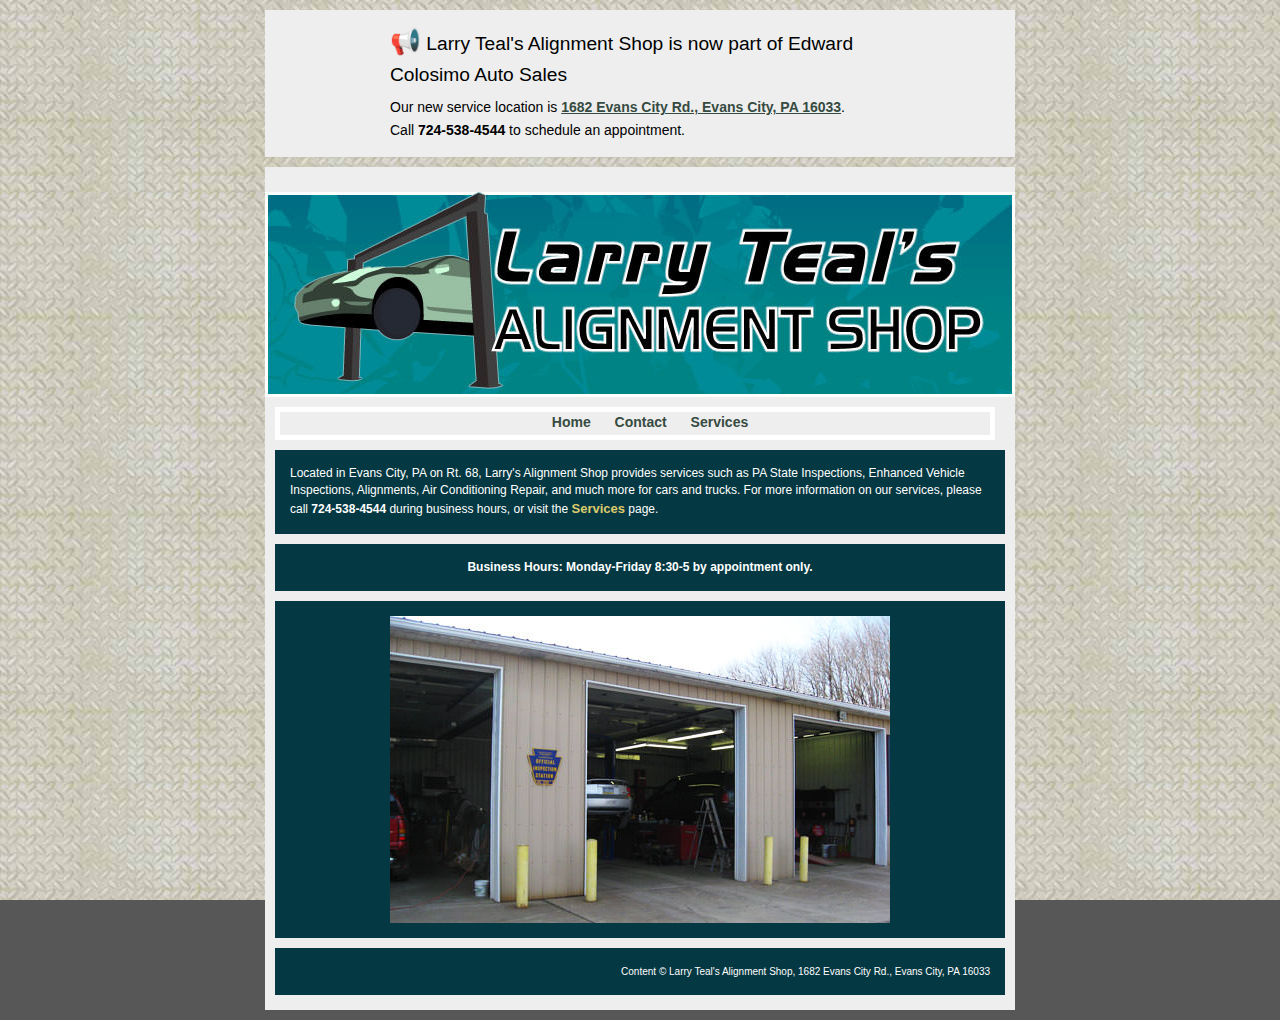
<file: index.html>
<!DOCTYPE html PUBLIC "-//W3C//DTD XHTML 1.0 Transitional//EN"
        "http://www.w3.org/TR/xhtml1/DTD/xhtml1-transitional.dtd">
<html xmlns="http://www.w3.org/1999/xhtml">
<head>
    <meta http-equiv="Content-Type" content="text/html; charset=utf-8"/>
    <title>Larry Teal's Alignment Shop</title>
    <link rel="Shortcut Icon" href="/favicon.ico">

    <link href="index.css" rel="stylesheet" type="text/css"/>
</head>
<!-- Google tag (gtag.js) -->
<script async src="https://www.googletagmanager.com/gtag/js?id=G-1NN08D4QP6"></script>
<script>
    window.dataLayer = window.dataLayer || [];
    function gtag(){dataLayer.push(arguments);}
    gtag('js', new Date());

    gtag('config', 'G-1NN08D4QP6');
</script>

<body>
<div id="bg-layer2">
    <div id="header">
        <p class="notice"><span class="icon">📢</span> Larry Teal's Alignment Shop is now part of Edward Colosimo Auto Sales</p>
        <p class="notice-info">Our new service location is <a href="https://goo.gl/maps/cQdHQZbehQT6Qho67">1682 Evans City Rd., Evans City, PA 16033</a>. <br />Call <b>724-538-4544</b> to schedule an appointment.</p>
    </div>
    <div id="content">
        <div id="toplogo">
            <center><a href="http://larrytealsalignment.com"><img src="images/logo.jpg"
                                                                  alt="Larry Teal's Alignment Shop - Evans City, PA"/></a>
            </center>
        </div>

        <p class="navbar">
            <a class="navlink" href="index.html">Home</a>
            <a class="navlink" href="contact.html">Contact</a>
            <a class="navlink" href="services.html">Services</a>
        </p>
        <p class="content">Located in Evans City, PA on Rt. 68, Larry's Alignment Shop provides services such as PA
            State Inspections, Enhanced Vehicle Inspections, Alignments, Air Conditioning Repair, and much more for cars
            and trucks. For more information on our services, please call <b>724-538-4544</b> during business hours, or
            visit the <a href="services.html">Services</a> page.
        </p>
        <p class="content-centered">
            <b>Business Hours: Monday-Friday 8:30-5 by appointment only.</b></p>
        <p class="content-centered">
            <img src="images/outside-bays.jpg" alt="Larry Teal's Alignment Shop - Evans City, PA"/>
        </p>
        <p class="content-right">Content &copy; Larry Teal's Alignment Shop, 1682 Evans City Rd., Evans City, PA
            16033</p>
    </div>
</div>
</body>
</html>
</file>
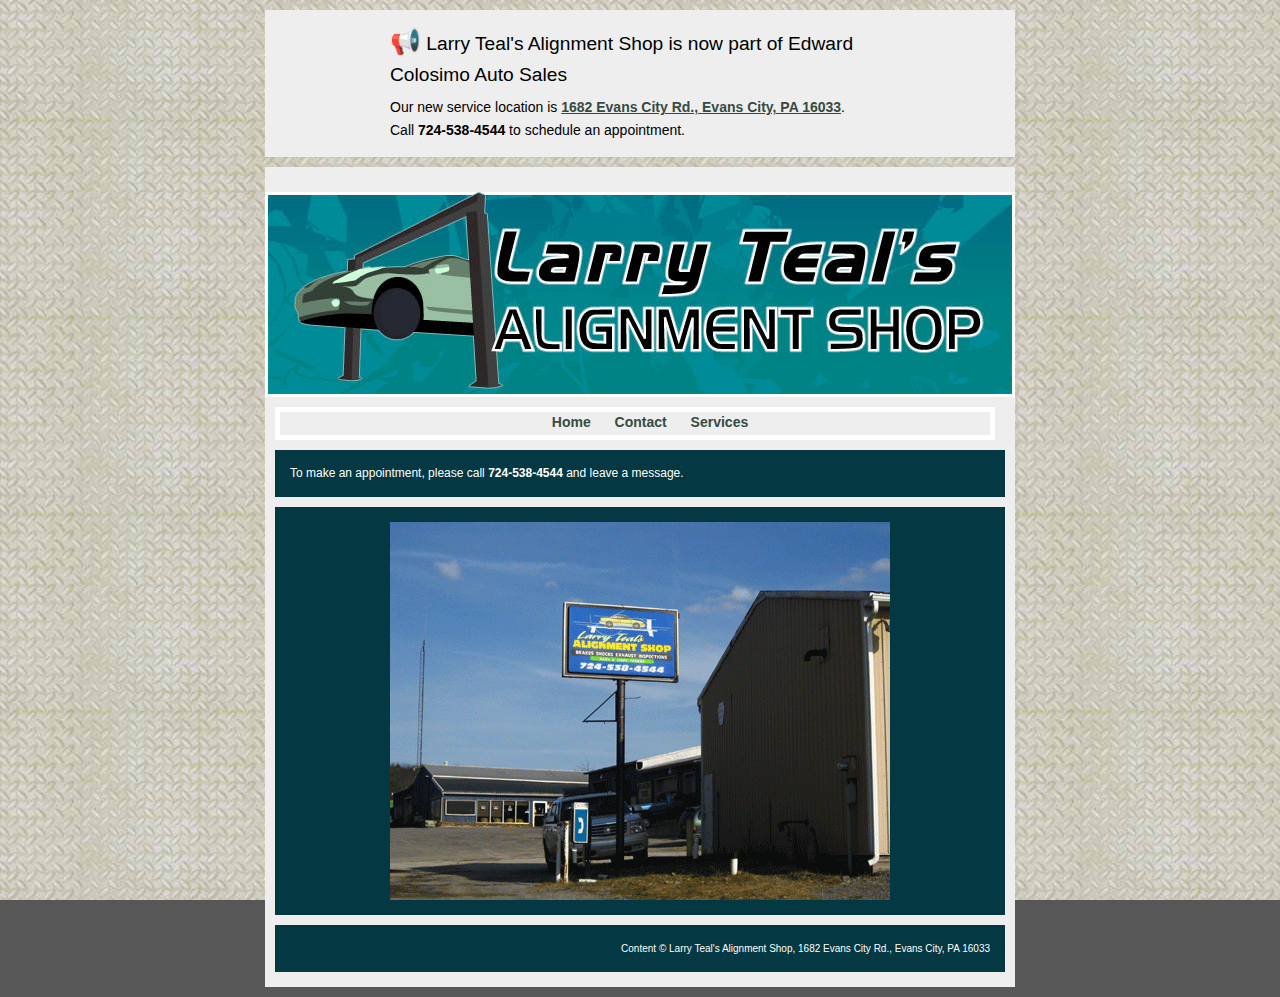
<file: contact.html>
<!DOCTYPE html PUBLIC "-//W3C//DTD XHTML 1.0 Transitional//EN"
        "http://www.w3.org/TR/xhtml1/DTD/xhtml1-transitional.dtd">
<html xmlns="http://www.w3.org/1999/xhtml">
<head>
    <meta http-equiv="Content-Type" content="text/html; charset=utf-8"/>
    <title>Larry Teal's Alignment Shop</title>
    <link href="index.css" rel="stylesheet" type="text/css"/>
    <link rel="Shortcut Icon" href="/favicon.ico">

</head>

<!-- Google tag (gtag.js) -->
<script async src="https://www.googletagmanager.com/gtag/js?id=G-1NN08D4QP6"></script>
<script>
    window.dataLayer = window.dataLayer || [];
    function gtag(){dataLayer.push(arguments);}
    gtag('js', new Date());

    gtag('config', 'G-1NN08D4QP6');
</script>

<body>
<div id="bg-layer2">
    <div id="header">
        <p class="notice"><span class="icon">📢</span> Larry Teal's Alignment Shop is now part of Edward Colosimo Auto Sales</p>
        <p class="notice-info">Our new service location is <a href="https://goo.gl/maps/cQdHQZbehQT6Qho67">1682 Evans City Rd., Evans City, PA 16033</a>. <br />Call <b>724-538-4544</b> to schedule an appointment.</p>
    </div>
    <div id="content">
        <div id="toplogo">
            <center><a href="http://larrytealsalignment.com"><img src="images/logo.jpg"
                                                                  alt="Larry Teal's Alignment Shop - Evans City, PA"/></a>
            </center>
        </div>


        <p class="navbar">
            <a class="navlink" href="index.html">Home</a>
            <a class="navlink" href="contact.html">Contact</a>
            <a class="navlink" href="services.html">Services</a>
        </p>
        <p class="content">To make an appointment, please call <b>724-538-4544</b> and leave a message.</p>
        <p class="content-centered">
            <img src="images/outside-sign.gif" alt="Larry Teal's Alignment Shop - Evans City, PA"/>
        </p>
        <p class="content-right">Content &copy; Larry Teal's Alignment Shop, 1682 Evans City Rd., Evans City, PA 16033</p>
    </div>
</div>
</body>
</html>
</file>
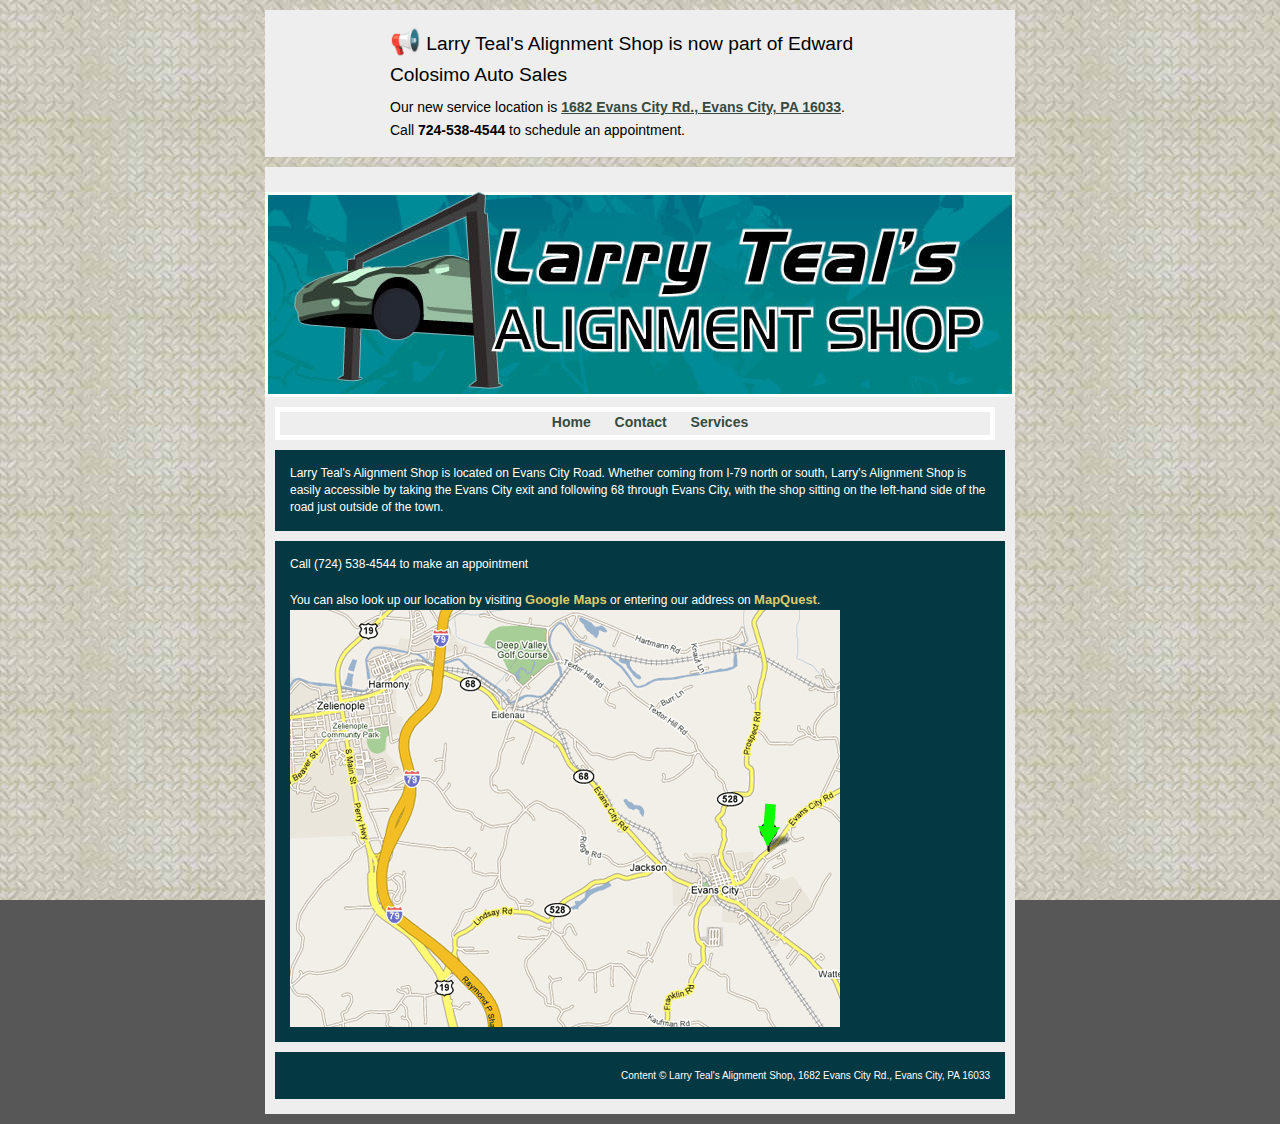
<file: directions.html>
<!DOCTYPE html PUBLIC "-//W3C//DTD XHTML 1.0 Transitional//EN"
        "http://www.w3.org/TR/xhtml1/DTD/xhtml1-transitional.dtd">
<html xmlns="http://www.w3.org/1999/xhtml">
<head>
    <meta http-equiv="Content-Type" content="text/html; charset=utf-8"/>
    <title>Larry Teal's Alignment Shop</title>
    <link href="index.css" rel="stylesheet" type="text/css"/>
    <link rel="Shortcut Icon" href="/favicon.ico">

</head>

<!-- Google tag (gtag.js) -->
<script async src="https://www.googletagmanager.com/gtag/js?id=G-1NN08D4QP6"></script>
<script>
    window.dataLayer = window.dataLayer || [];
    function gtag(){dataLayer.push(arguments);}
    gtag('js', new Date());

    gtag('config', 'G-1NN08D4QP6');
</script>
<body>
<div id="bg-layer2">
    <div id="header">
        <p class="notice"><span class="icon">📢</span> Larry Teal's Alignment Shop is now part of Edward Colosimo Auto Sales</p>
        <p class="notice-info">Our new service location is <a href="https://goo.gl/maps/cQdHQZbehQT6Qho67">1682 Evans City Rd., Evans City, PA 16033</a>. <br />Call <b>724-538-4544</b> to schedule an appointment.</p>
    </div>
    <div id="content">
        <div id="toplogo">
            <center><a href="http://larrytealsalignment.com"><img src="images/logo.jpg"
                                                                  alt="Larry Teal's Alignment Shop - Evans City, PA"/></a>
            </center>
        </div>


        <p class="navbar">
            <a class="navlink" href="index.html">Home</a>
            <a class="navlink" href="contact.html">Contact</a>
            <a class="navlink" href="services.html">Services</a>
        </p>
        <p class="content">Larry Teal's Alignment Shop is located on Evans City Road.
            Whether coming from I-79 north or south, Larry's Alignment Shop is easily accessible by taking the Evans
            City exit and following 68 through Evans City, with the shop sitting on the left-hand side of the road just
            outside of the town.
        </p>
        <p class="content">Call (724) 538-4544 to make an appointment<br/><br/>You can also look up our location by
            visiting <a
                    href="http://maps.google.com/maps?f=q&hl=en&geocode=&q=larry+teal%27s+alignment+shop&sll=37.0625,-95.677068&sspn=48.909425,82.265625&ie=UTF8&ei=CNnqR-3UE5rYigHdrYD0Cw&cd=1&cid=40774660,-80053272,11639704060749725513&li=lmd&z=15&t=m"
                    target="_blank">Google Maps</a> or entering our address on <a
                    href="http://www.mapquest.com/maps/1682+Evans+City+Rd+Evans+City+PA+16033-8755/" target="_blank">MapQuest</a>.
            <br/><img src="images/map.gif" alt="Larry Teal's Alignment Shop"/>
        </p>
        <p class="content-right">Content &copy; Larry Teal's Alignment Shop, 1682 Evans City Rd., Evans City, PA
            16033</p>
    </div>
</div>
</body>
</html>
</file>
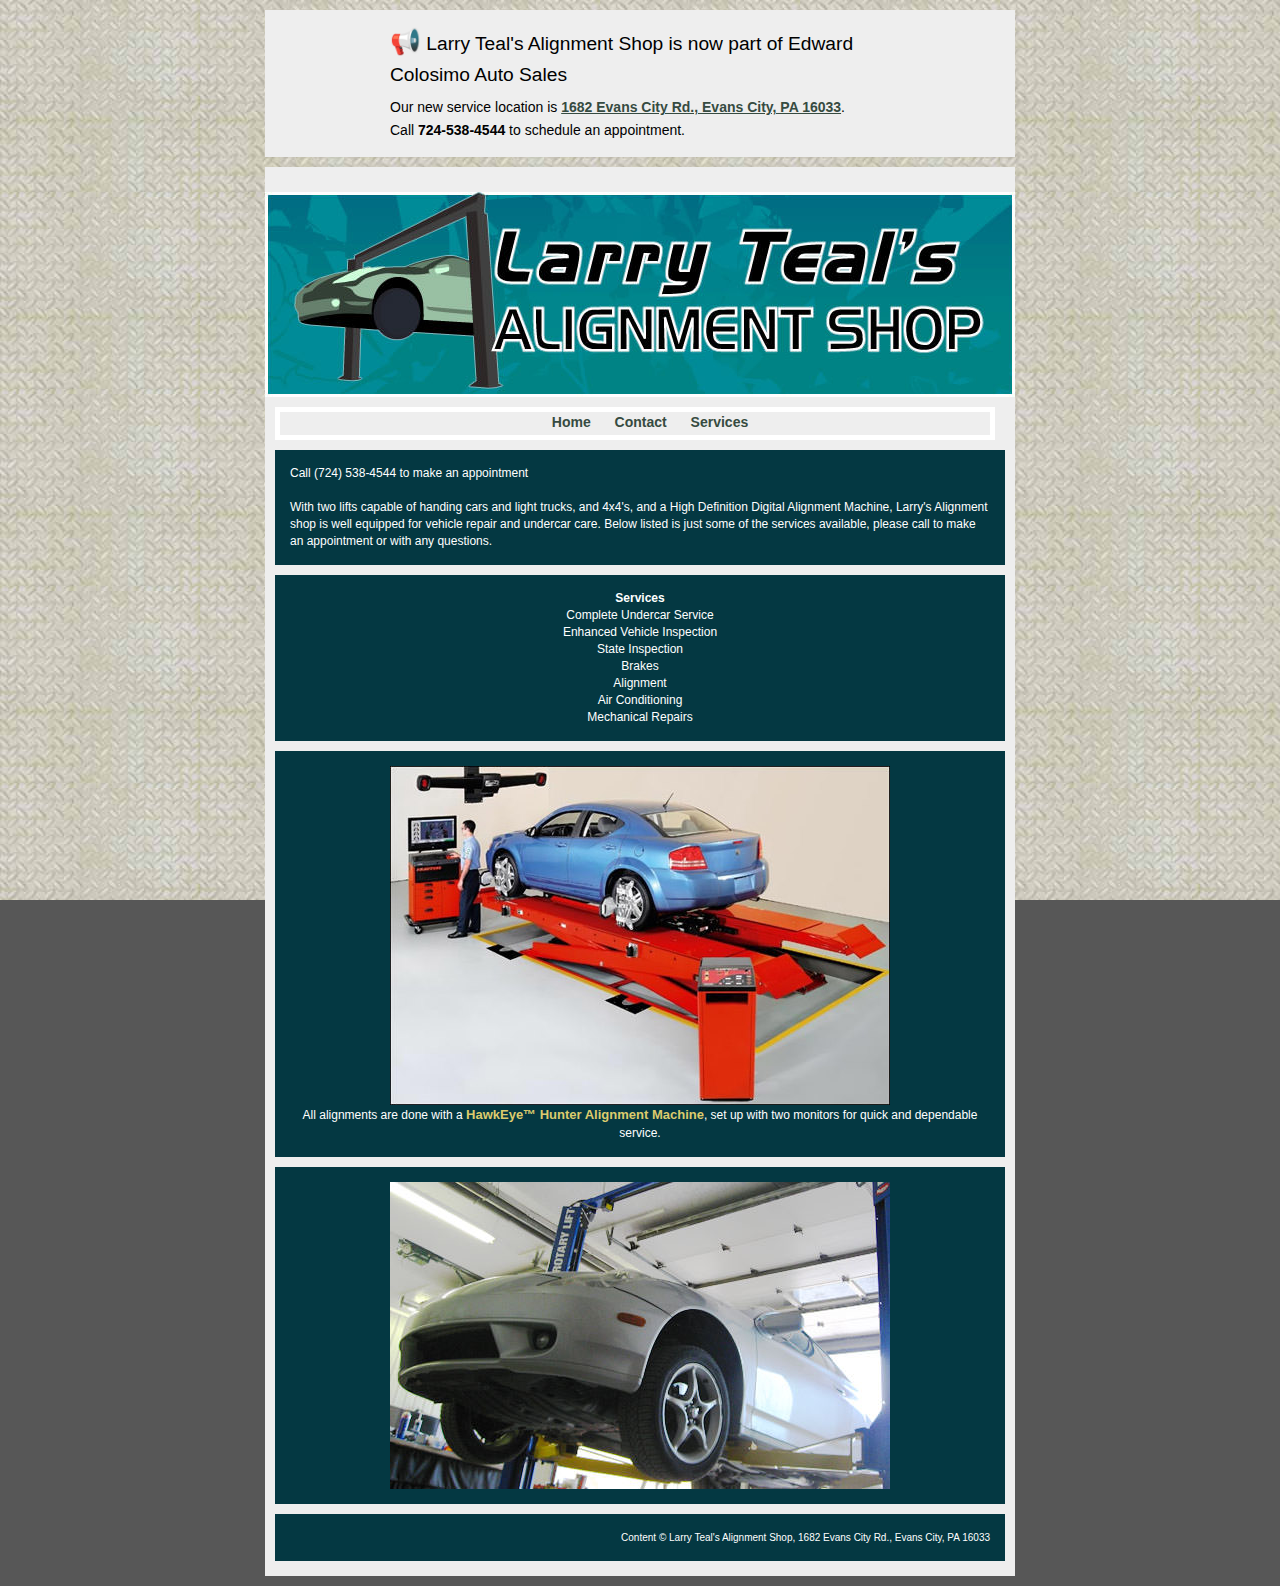
<file: services.html>
<!DOCTYPE html PUBLIC "-//W3C//DTD XHTML 1.0 Transitional//EN"
        "http://www.w3.org/TR/xhtml1/DTD/xhtml1-transitional.dtd">
<html xmlns="http://www.w3.org/1999/xhtml">
<head>
    <meta http-equiv="Content-Type" content="text/html; charset=utf-8"/>
    <title>Larry Teal's Alignment Shop</title>
    <link href="index.css" rel="stylesheet" type="text/css"/>
    <link rel="Shortcut Icon" href="/favicon.ico">
</head>

<!-- Google tag (gtag.js) -->
<script async src="https://www.googletagmanager.com/gtag/js?id=G-1NN08D4QP6"></script>
<script>
    window.dataLayer = window.dataLayer || [];
    function gtag(){dataLayer.push(arguments);}
    gtag('js', new Date());

    gtag('config', 'G-1NN08D4QP6');
</script>
<body>
<div id="bg-layer2">
    <div id="header">
        <p class="notice"><span class="icon">📢</span> Larry Teal's Alignment Shop is now part of Edward Colosimo Auto Sales</p>
        <p class="notice-info">Our new service location is <a href="https://goo.gl/maps/cQdHQZbehQT6Qho67">1682 Evans City Rd., Evans City, PA 16033</a>. <br />Call <b>724-538-4544</b> to schedule an appointment.</p>
    </div>
    <div id="content">
        <div id="toplogo">
            <center><a href="http://larrytealsalignment.com"><img src="images/logo.jpg"
                                                                  alt="Larry Teal's Alignment Shop - Evans City, PA"/></a>
            </center>
        </div>


        <p class="navbar">
            <a class="navlink" href="index.html">Home</a>
            <a class="navlink" href="contact.html">Contact</a>
            <a class="navlink" href="services.html">Services</a>
        </p>
        <p class="content">Call (724) 538-4544 to make an appointment<br/><br/>With two lifts capable of handing cars
            and light trucks, and 4x4's, and a High Definition Digital Alignment Machine, Larry's Alignment shop is well
            equipped for vehicle repair and undercar care. Below listed is just some of the services available, please
            call to make an appointment or with any questions.
        </p>
        <p class="content-centered">
            <b>Services</b><br/>
            Complete Undercar Service<br/>
            Enhanced Vehicle Inspection <br/>
            State Inspection <br/>
            Brakes <br/>
            Alignment <br/>
            Air Conditioning <br/>
            Mechanical Repairs <br/>
        </p>
        <p class="content-centered">
            <img src="images/alignment-machine.jpg"
                 alt="Equipped with a state of the art Hunter Digital Alignment Machine"/>
            <br/>All alignments are done with a <a
                href="http://www.hunter.com/pub/product/alignmentsystems/5679T/index.htm">HawkEye™ Hunter Alignment
            Machine</a>, set up with two monitors for quick and dependable service.
        </p>
        <p class="content-centered">
            <img src="images/celica-lift.jpg" alt="Larry Teal's Alignment Shop - Evans City, PA"/>
        </p>
        <p class="content-right">Content &copy; Larry Teal's Alignment Shop, 1682 Evans City Rd., Evans City, PA
            16033</p>
    </div>
</div>
</body>
</html>
</file>
<file: index.css>
body {
    background-color: #575757;
    background-image: url(images/metalbg.jpg);
    background-repeat: repeat;
    background-attachment: fixed;
    margin: auto;
    width: 100%;
    text-align: center;
    font-family: Arial, Helvetica, sans-serif;
}

a {
    font-family: Arial, Helvetica, sans-serif;
    font-size: 13px;
    font-stretch: semi-expanded;
    font-weight: bold;
    line-height: 20px;
    text-transform: none;
    text-decoration: none;
    color: #dccb6d;
}

a:hover {
    text-decoration: underline;
}

#contentwrap {
    width: 100%;
    min-height: 600px;
    text-align: center;
    padding: auto;
}

#header {
    max-width: 730px;
    background: #eeeeee;
    margin: 10px auto;
    padding: 10px;
}

#header p {
    max-width: 500px;
    text-align: left;
    margin: 6px auto;
    line-height: 1.6em;
}

.notice {
    font-stretch: semi-expanded;
    font-size: 1.2em;
}

.notice .icon {
    font-style: normal;
    font-weight: normal;
    font-size: 1.3em;
}

.notice-info{
    font-size: 14px;

}

.notice-info a {
    font-size: 14px;
    color: #364b41;
    text-decoration: underline;

}

#content {
    max-width: 750px;
    background: #eeeeee;
    margin-top: 0px;
    margin-left: auto;
    margin-right: auto;
    padding-top: 25px;
    padding-bottom: 5px;
    margin-bottom: 10px;
    text-align: left;
}

#toplogo img {
    border: none;
    width: 100%;
    height: auto;
}

.navbar {
    height: 23px;
    max-width: 700px;
    border: thick #ffffff solid;
    padding-left: 10px;
    margin: 10px;
    color: #000000;
    background: none;
    font-family: Arial, Helvetica, sans-serif;
    font-size: 14px;
    font-stretch: semi-expanded;
    font-weight: bold;
    line-height: 20px;
    text-transform: capitalize;
    text-align: center;

}

a.navlink {
    font-family: Arial, Helvetica, sans-serif;
    font-size: 14px;
    font-stretch: semi-expanded;
    font-weight: bold;
    line-height: 20px;
    text-transform: capitalize;
    text-decoration: none;
    color: #364b41;
    padding-left: 20px;
}

a:hover.navlink {
    font-family: Arial, Helvetica, sans-serif;
    font-size: 14px;
    font-stretch: semi-expanded;
    font-weight: bold;
    line-height: 20px;
    text-align: justify;
    text-transform: uppercase;
    text-decoration: none;
    color: #242933;
    padding-left: 20px;
}

.content {
    max-width: 700px;
    margin: 10px;
    background-color: #043842;
    font-family: Geneva, Arial, Helvetica, sans-serif;
    font-size: 12px;
    color: #FFFFFF;
    padding: 15px;
    line-height: 17px;
}

.content-centered {
    max-width: 700px;
    margin: 10px;
    background-color: #043842;
    font-family: Geneva, Arial, Helvetica, sans-serif;
    font-size: 12px;
    color: #FFFFFF;
    padding: 15px;
    line-height: 17px;
    text-align: center;
}

.content-right {
    max-width: 700px;
    margin: 10px;
    background-color: #043842;
    font-family: Geneva, Arial, Helvetica, sans-serif;
    font-size: 10px;
    color: #FFFFFF;
    padding: 15px;
    line-height: 17px;
    text-align: right;
}

a.navcontent-right {
    font-family: Arial, Helvetica, sans-serif;
    font-size: 10px;
    font-stretch: semi-expanded;
    font-weight: 200;
    line-height: 17px;
    text-transform: none;
    text-decoration: none;
    color: #bcd5c3;
}
</file>
